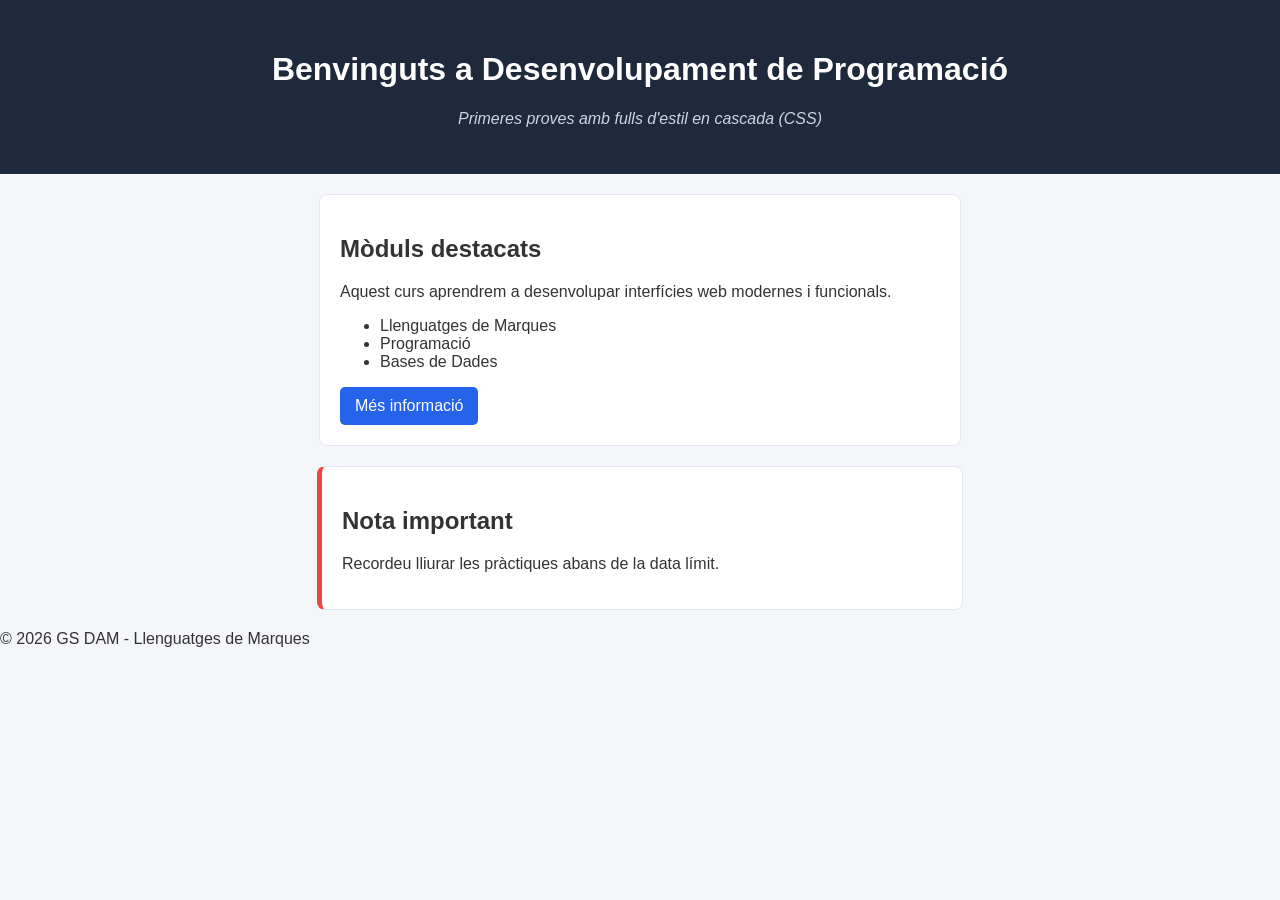
<file: index.html>
<!DOCTYPE html>
<html lang="ca">
<head>
    <meta charset="UTF-8">
    <meta name="author" content="Nom de l'Alumne">
    <meta name="viewport" content="width=device-width, initial-scale=1.0">
    <title>Primera Pàgina amb CSS</title>
    
    <link rel="stylesheet" href="style.css">
</head>
<body>

    <header id="main-header">
        <h1>Benvinguts a Desenvolupament de Programació</h1>
        <p class="subtitol">Primeres proves amb fulls d'estil en cascada (CSS)</p>
    </header>

    <main class="container">
        <section class="card">
            <h2>Mòduls destacats</h2>
            <p>Aquest curs aprendrem a desenvolupar interfícies web modernes i funcionals.</p>
            <ul>
                <li class="destacat">Llenguatges de Marques</li>
                <li>Programació</li>
                <li>Bases de Dades</li>
            </ul>
            <a href="#" class="btn">Més informació</a>
        </section>

        <section class="card alert-box">
            <h2>Nota important</h2>
            <p>Recordeu lliurar les pràctiques abans de la data límit.</p>
        </section>
    </main>

    <footer>
        <p>&copy; 2026 GS DAM - Llenguatges de Marques</p>
    </footer>

</body>
</html>
</file>
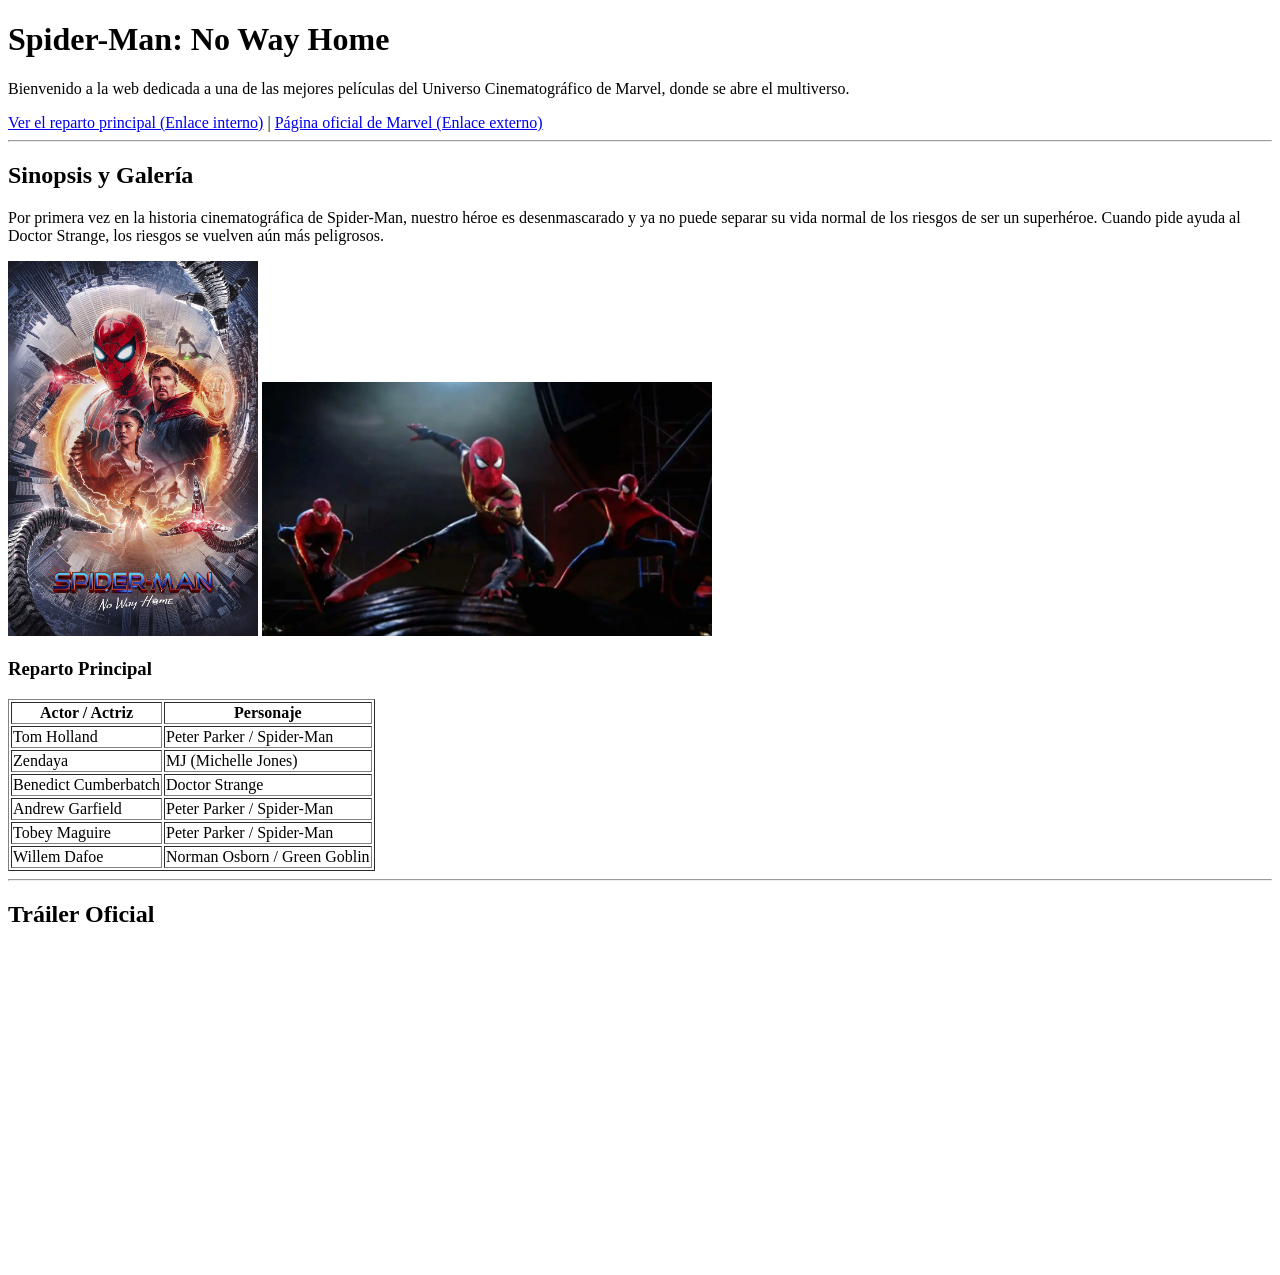
<file: spiderman/index.html>
<!DOCTYPE html>
<html lang="es">
<head>
    <meta charset="UTF-8">
    <meta name="viewport" content="width=device-width, initial-scale=1.0">
    <meta name="author" content="Joan">
    <meta name="description" content="Página web sobre la película Spider-Man: No Way Home">
    <meta name="date" content="2026-10-19">
    <title>Spider-Man: No Way Home</title>
</head>
<body>

    <!-- 1. DIV DE CABECERA / PRESENTACIÓN -->
    <div id="inicio">
        <h1>Spider-Man: No Way Home</h1>
        <p>Bienvenido a la web dedicada a una de las mejores películas del Universo Cinematográfico de Marvel, donde se abre el multiverso.</p>

        <!-- Enlaces: ancla interna y enlace externo -->
        <nav>
            <a href="#reparto">Ver el reparto principal (Enlace interno)</a> |
            <a href="https://www.marvel.com/movies/spider-man-no-way-home" target="_blank">Página oficial de Marvel (Enlace externo)</a>
        </nav>
    </div>

    <hr>

    <!-- 2. DIV DE CONTENIDO PRINCIPAL -->
    <div id="contenido-principal">
        <h2>Sinopsis y Galería</h2>
        <p>Por primera vez en la historia cinematográfica de Spider-Man, nuestro héroe es desenmascarado y ya no puede separar su vida normal de los riesgos de ser un superhéroe. Cuando pide ayuda al Doctor Strange, los riesgos se vuelven aún más peligrosos.</p>

        <!-- Dos imágenes con atributos src, alt y width/height -->
        <img src="poster.jpg" alt="Póster oficial de Spider-Man No Way Home" width="250">
        <img src="tres_spidermans.jpg" alt="Los tres Spider-Man juntos en la batalla final" width="450">

        <!-- Tabla con reparto de actores usando thead, tbody, tr, th, td -->
        <h3 id="reparto">Reparto Principal</h3>
        <table border="1">
            <thead>
                <tr>
                    <th>Actor / Actriz</th>
                    <th>Personaje</th>
                </tr>
            </thead>
            <tbody>
                <tr>
                    <td>Tom Holland</td>
                    <td>Peter Parker / Spider-Man</td>
                </tr>
                <tr>
                    <td>Zendaya</td>
                    <td>MJ (Michelle Jones)</td>
                </tr>
                <tr>
                    <td>Benedict Cumberbatch</td>
                    <td>Doctor Strange</td>
                </tr>
                <tr>
                    <td>Andrew Garfield</td>
                    <td>Peter Parker / Spider-Man</td>
                </tr>
                <tr>
                    <td>Tobey Maguire</td>
                    <td>Peter Parker / Spider-Man</td>
                </tr>
                <tr>
                    <td>Willem Dafoe</td>
                    <td>Norman Osborn / Green Goblin</td>
                </tr>
            </tbody>
        </table>
    </div>

    <hr>

    <!-- 3. DIV DE RECURSOS / MEDIOS -->
    <div id="medios">
        <h2>Tráiler Oficial</h2>
        <!-- Vídeo incrustado de YouTube usando iframe -->
        <iframe width="560" height="315" src="https://www.youtube.com/embed/rt-2cxAiPJk" title="Tráiler Spider-Man No Way Home" frameborder="0" allow="accelerometer; autoplay; clipboard-write; encrypted-media; gyroscope; picture-in-picture" allowfullscreen></iframe>
    </div>

</body>
</html>
</file>
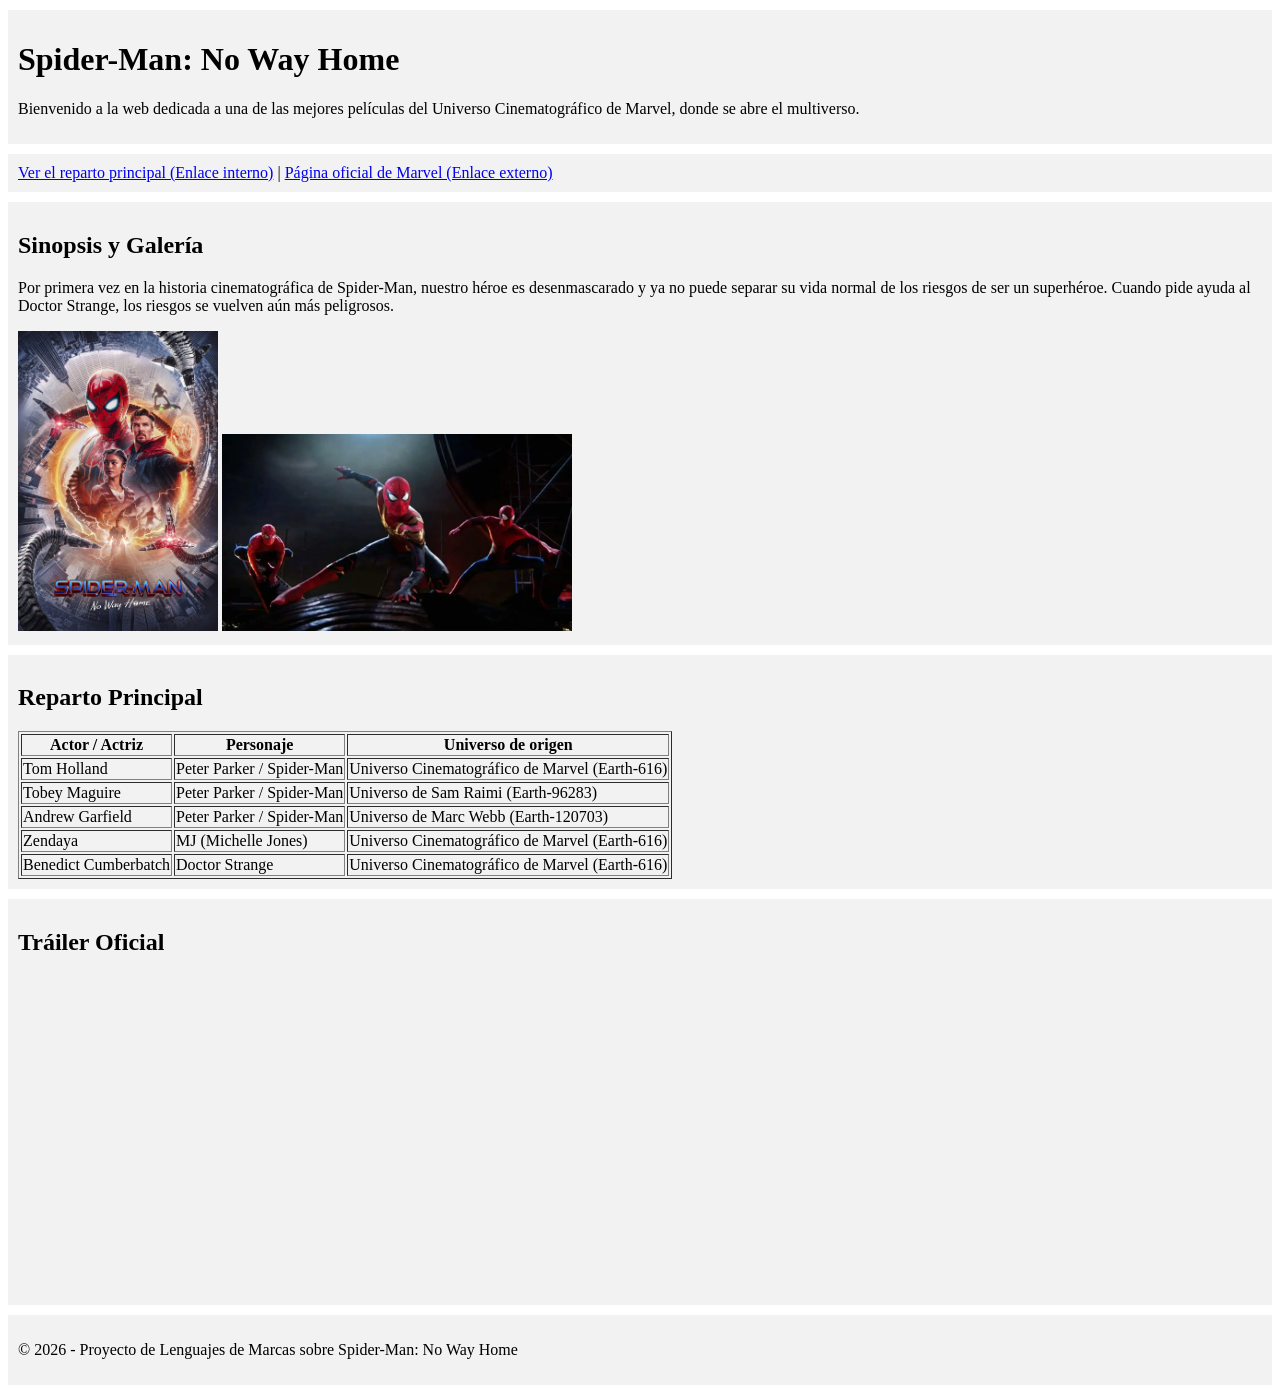
<file: esem.html>
<!DOCTYPE html>
<html lang="es">
<head>
    <meta charset="UTF-8">
    <meta name="viewport" content="width=device-width, initial-scale=1.0">
    <title>Spider-Man: No Way Home - Semántica</title>
    <style>
        header, nav, section, article, footer {
            background-color: #f2f2f2;
            padding: 10px;
            margin: 10px 0;
        }
    </style>
</head>
<body>

    <header>
        <h1>Spider-Man: No Way Home</h1>
        <p>Bienvenido a la web dedicada a una de las mejores películas del Universo Cinematográfico de Marvel, donde se abre el multiverso.</p>
    </header>

    <nav>
        <a href="#reparto">Ver el reparto principal (Enlace interno)</a> | 
        <a href="https://www.marvel.com" target="_blank">Página oficial de Marvel (Enlace externo)</a>
    </nav>

    <section>
        <h2>Sinopsis y Galería</h2>
        <p>Por primera vez en la historia cinematográfica de Spider-Man, nuestro héroe es desenmascarado y ya no puede separar su vida normal de los riesgos de ser un superhéroe. Cuando pide ayuda al Doctor Strange, los riesgos se vuelven aún más peligrosos.</p>
        
        <img src="poster.jpg" alt="Póster de Spider-Man No Way Home" width="200">
        <img src="tres_spidermans.jpg" alt="Los tres Spider-Man juntos" width="350">
    </section>

    <article id="reparto">
        <h2>Reparto Principal</h2>
        <table border="1">
            <thead>
                <tr>
                    <th>Actor / Actriz</th>
                    <th>Personaje</th>
                    <th>Universo de origen</th>
                </tr>
            </thead>
            <tbody>
                <tr>
                    <td>Tom Holland</td>
                    <td>Peter Parker / Spider-Man</td>
                    <td>Universo Cinematográfico de Marvel (Earth-616)</td>
                </tr>
                <tr>
                    <td>Tobey Maguire</td>
                    <td>Peter Parker / Spider-Man</td>
                    <td>Universo de Sam Raimi (Earth-96283)</td>
                </tr>
                <tr>
                    <td>Andrew Garfield</td>
                    <td>Peter Parker / Spider-Man</td>
                    <td>Universo de Marc Webb (Earth-120703)</td>
                </tr>
                <tr>
                    <td>Zendaya</td>
                    <td>MJ (Michelle Jones)</td>
                    <td>Universo Cinematográfico de Marvel (Earth-616)</td>
                </tr>
                <tr>
                    <td>Benedict Cumberbatch</td>
                    <td>Doctor Strange</td>
                    <td>Universo Cinematográfico de Marvel (Earth-616)</td>
                </tr>
            </tbody>
        </table>
    </article>

    <section>
        <h2>Tráiler Oficial</h2>
        <iframe width="560" height="315" src="https://www.youtube.com/embed/R3_bN7-y3e0" title="Trailer Spider-Man No Way Home" frameborder="0" allowfullscreen></iframe>
    </section>

    <footer>
        <p>&copy; 2026 - Proyecto de Lenguajes de Marcas sobre Spider-Man: No Way Home</p>
    </footer>

</body>
</html>
</file>
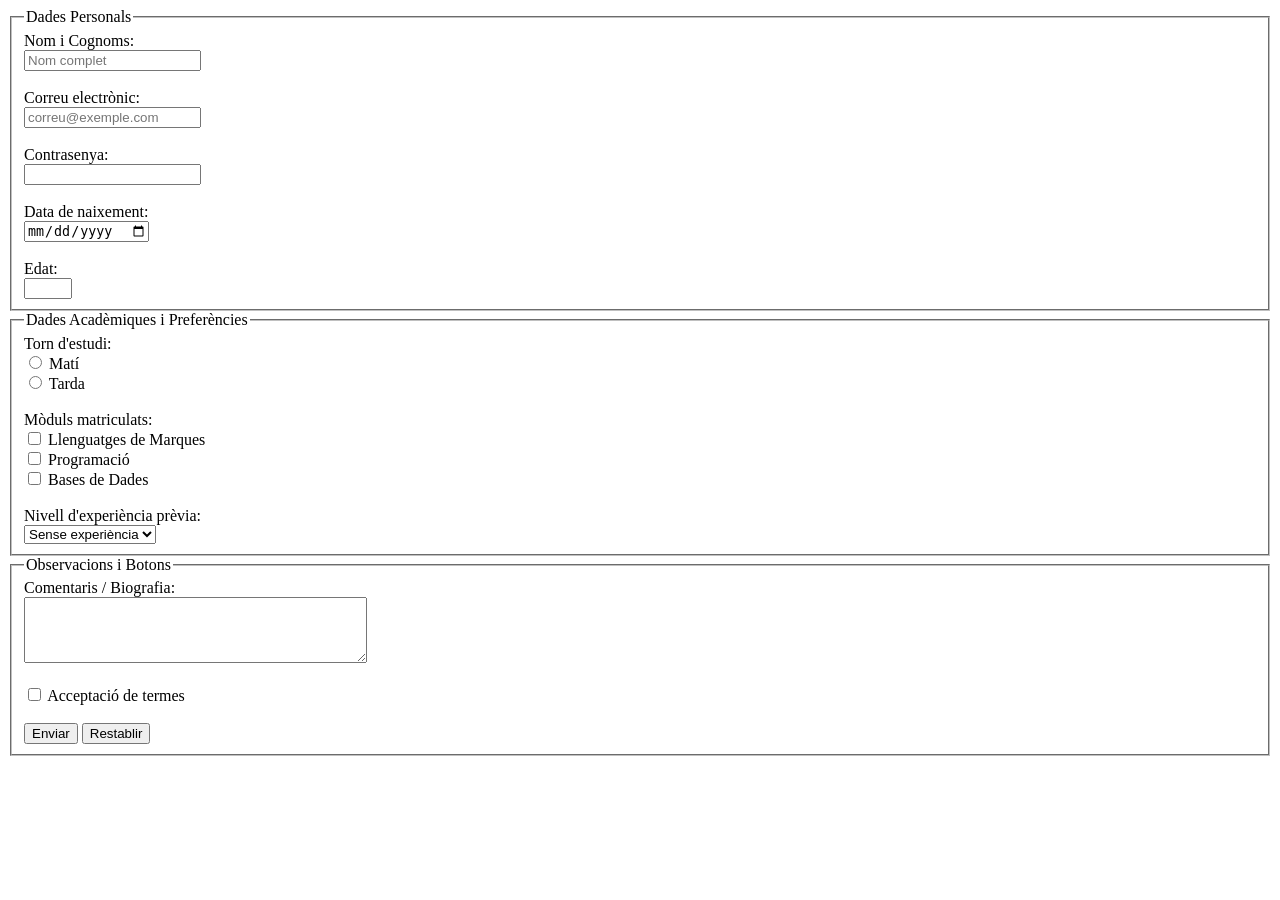
<file: formulari.html>
<!DOCTYPE html>
<html>
<head>
    <title>Formulari Web</title>
</head>
<body>

    <form action="#" method="POST">

        <fieldset>
            <legend>Dades Personals</legend>
            
            <label for="nom">Nom i Cognoms:</label><br>
            <input type="text" id="nom" name="nom" placeholder="Nom complet" required><br><br>

            <label for="correu">Correu electrònic:</label><br>
            <input type="email" id="correu" name="correu" placeholder="correu@exemple.com" required><br><br>

            <label for="contrasenya">Contrasenya:</label><br>
            <input type="password" id="contrasenya" name="contrasenya" minlength="8" required><br><br>

            <label for="data">Data de naixement:</label><br>
            <input type="date" id="data" name="data"><br><br>

            <label for="edat">Edat:</label><br>
            <input type="number" id="edat" name="edat" min="16" max="99">
        </fieldset>

        <fieldset>
            <legend>Dades Acadèmiques i Preferències</legend>
            
            <label>Torn d'estudi:</label><br>
            <input type="radio" id="mati" name="torn" value="Mati" required>
            <label for="mati">Matí</label><br>
            <input type="radio" id="tarda" name="torn" value="Tarda">
            <label for="tarda">Tarda</label><br><br>

            <label>Mòduls matriculats:</label><br>
            <input type="checkbox" id="mod1" name="moduls" value="Llenguatges de Marques">
            <label for="mod1">Llenguatges de Marques</label><br>
            <input type="checkbox" id="mod2" name="moduls" value="Programació">
            <label for="mod2">Programació</label><br>
            <input type="checkbox" id="mod3" name="moduls" value="Bases de Dades">
            <label for="mod3">Bases de Dades</label><br><br>

            <label for="experiencia">Nivell d'experiència prèvia:</label><br>
            <select id="experiencia" name="experiencia">
                <option value="sense">Sense experiència</option>
                <option value="basic">Bàsic</option>
                <option value="intermedi">Intermedi</option>
                <option value="avancat">Avançat</option>
            </select>
        </fieldset>

        <fieldset>
            <legend>Observacions i Botons</legend>
            
            <label for="comentaris">Comentaris / Biografia:</label><br>
            <textarea id="comentaris" name="comentaris" rows="4" cols="40"></textarea><br><br>

            <input type="checkbox" id="termes" name="termes" required>
            <label for="termes">Acceptació de termes</label><br><br>

            <input type="submit" value="Enviar">
            <input type="reset" value="Restablir">
        </fieldset>

    </form>

</body>
</html>
</file>
<file: style.css>
body {
    font-family: Arial, sans-serif;
    background-color: #f4f6f9;
    color: #333333;
    margin: 0;
    padding: 0;
}

#main-header {
    background-color: #1e293b;
    color: #ffffff;
    text-align: center;
    padding: 30px;
}
.subtitol {
    font-style: italic;
    color: #cbd5e1;
}

.card {
    background-color: #ffffff;
    max-width: 600px;
    margin: 20px auto;
    padding: 20px;
    border: 1px solid #e2e8f0;
    border-radius: 8px;
}

.alert-box {
    border-left: 5px solid #ef4444;
}

.btn {
    background-color: #2563eb;
    color: #ffffff;
    text-decoration: none;
    padding: 10px 15px;
    border-radius: 5px;
    display: inline-block;
}

.btn:hover {
    background-color: #1d4ed8;
}
</file>
